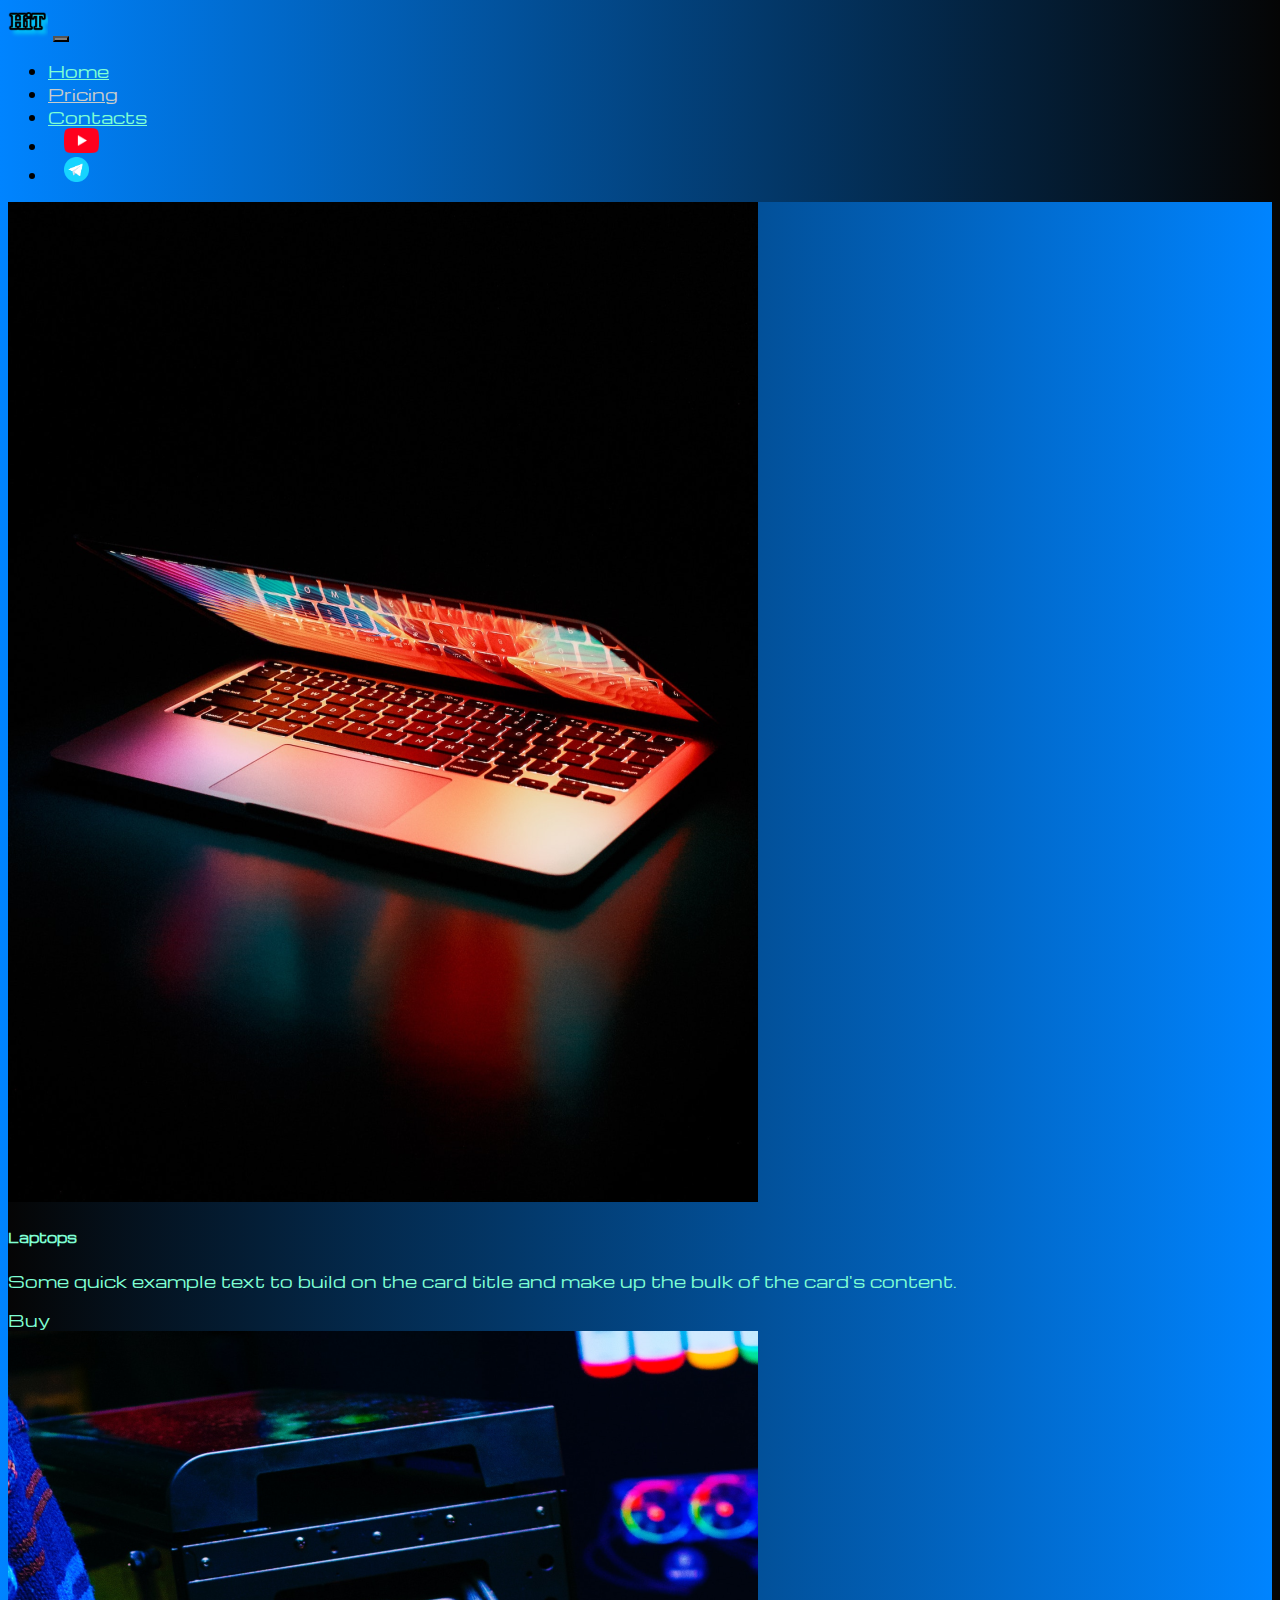
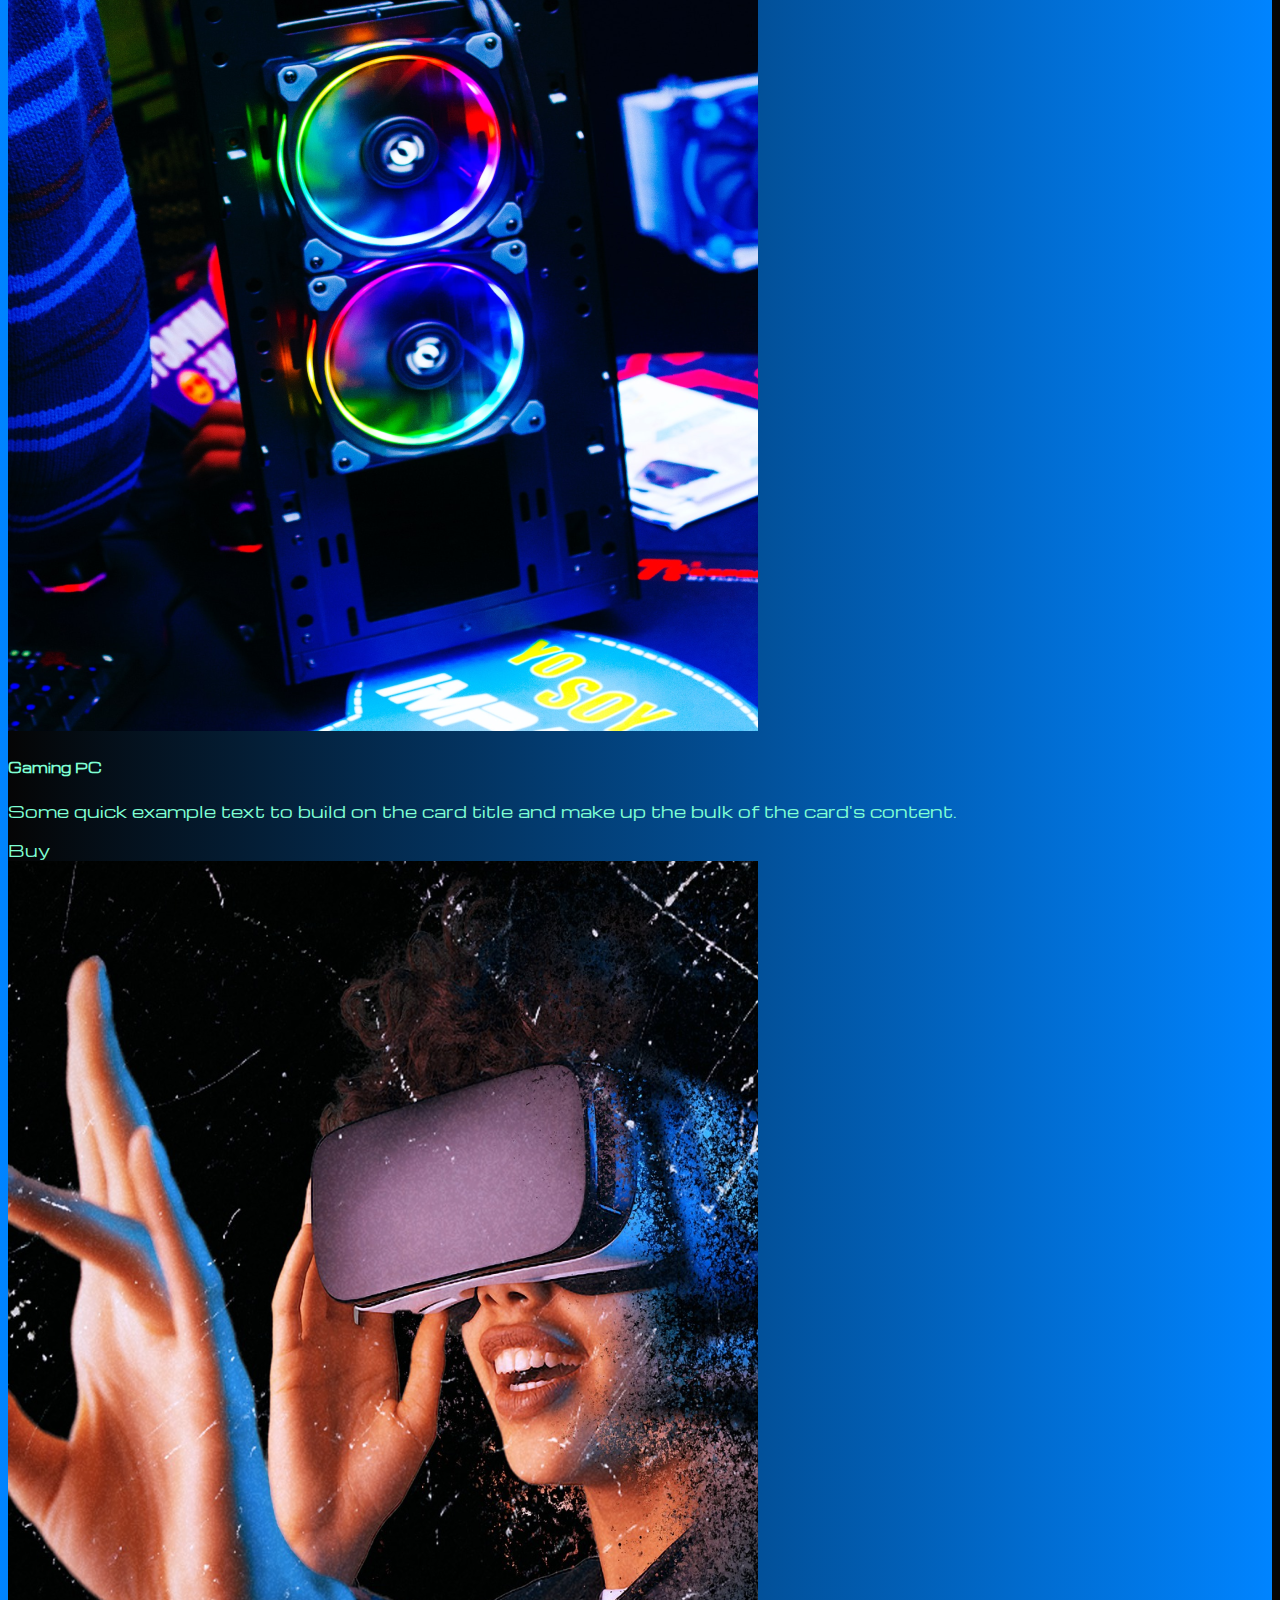
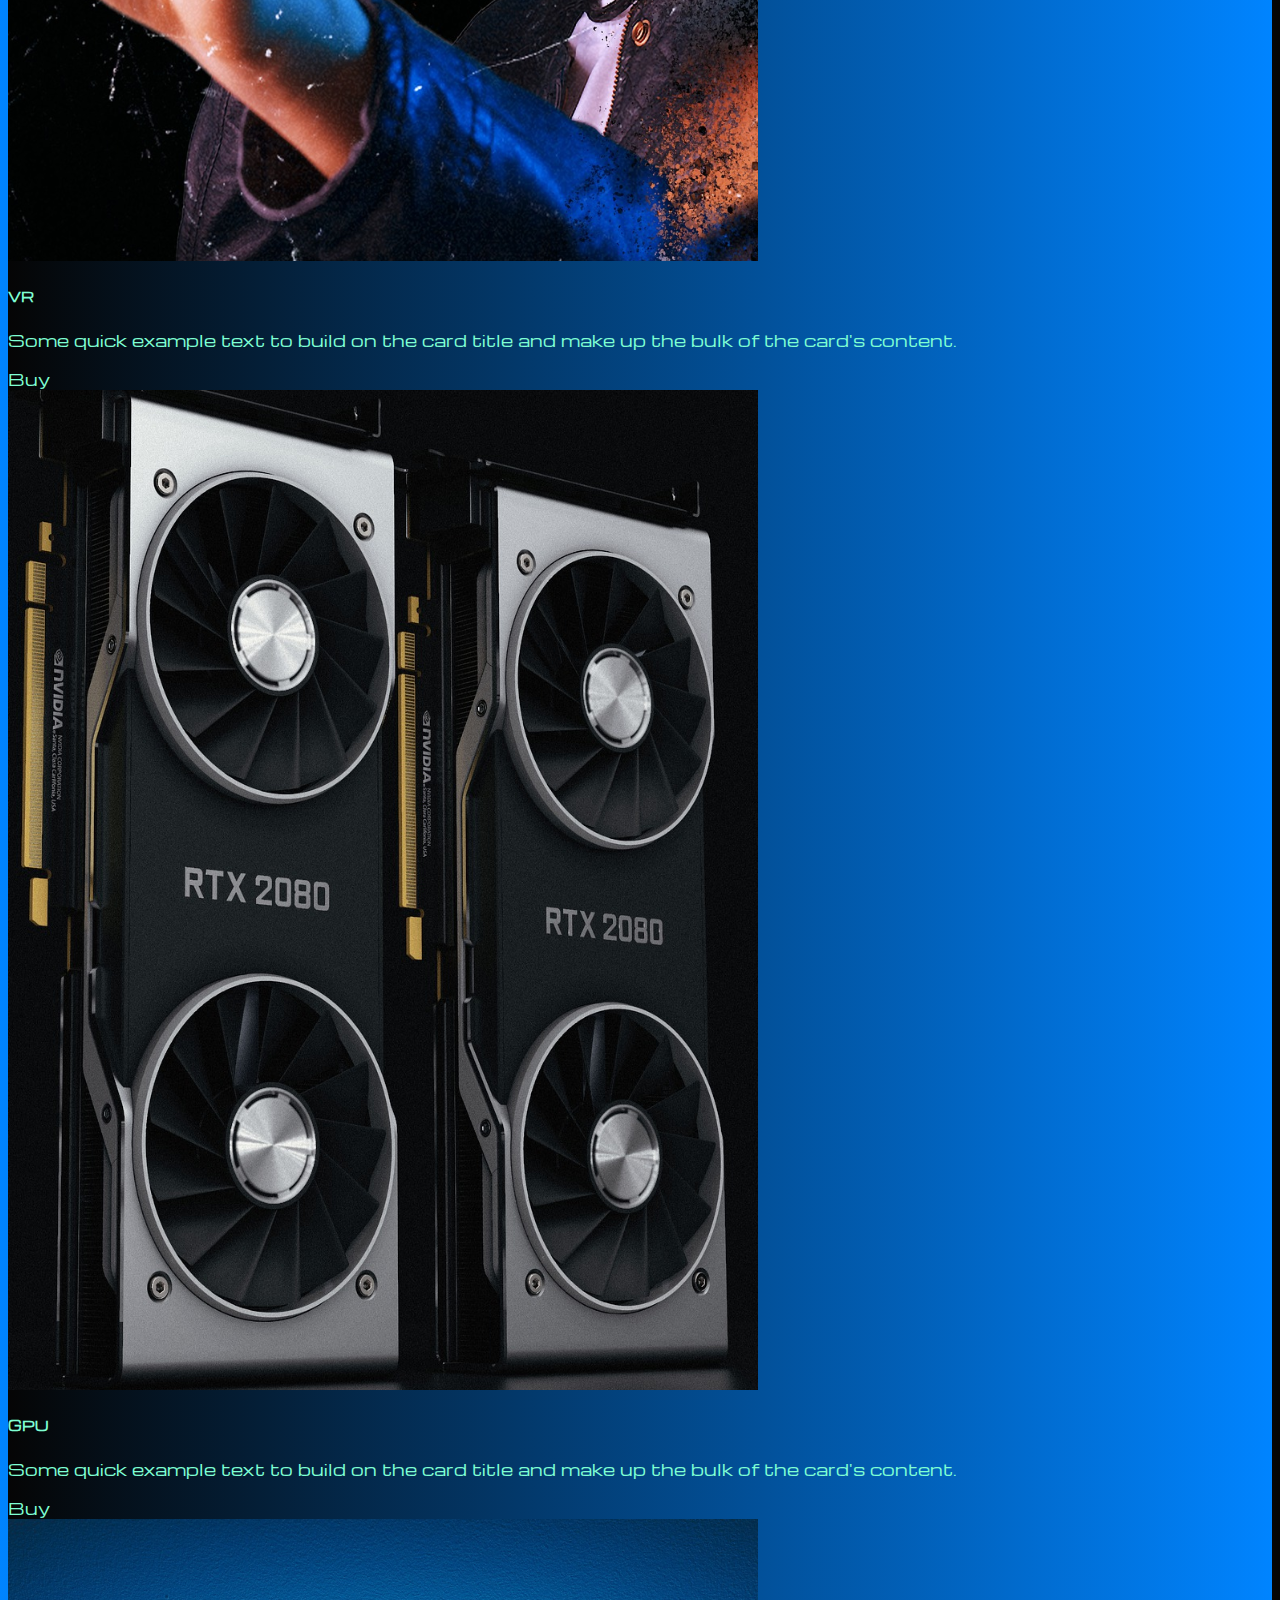
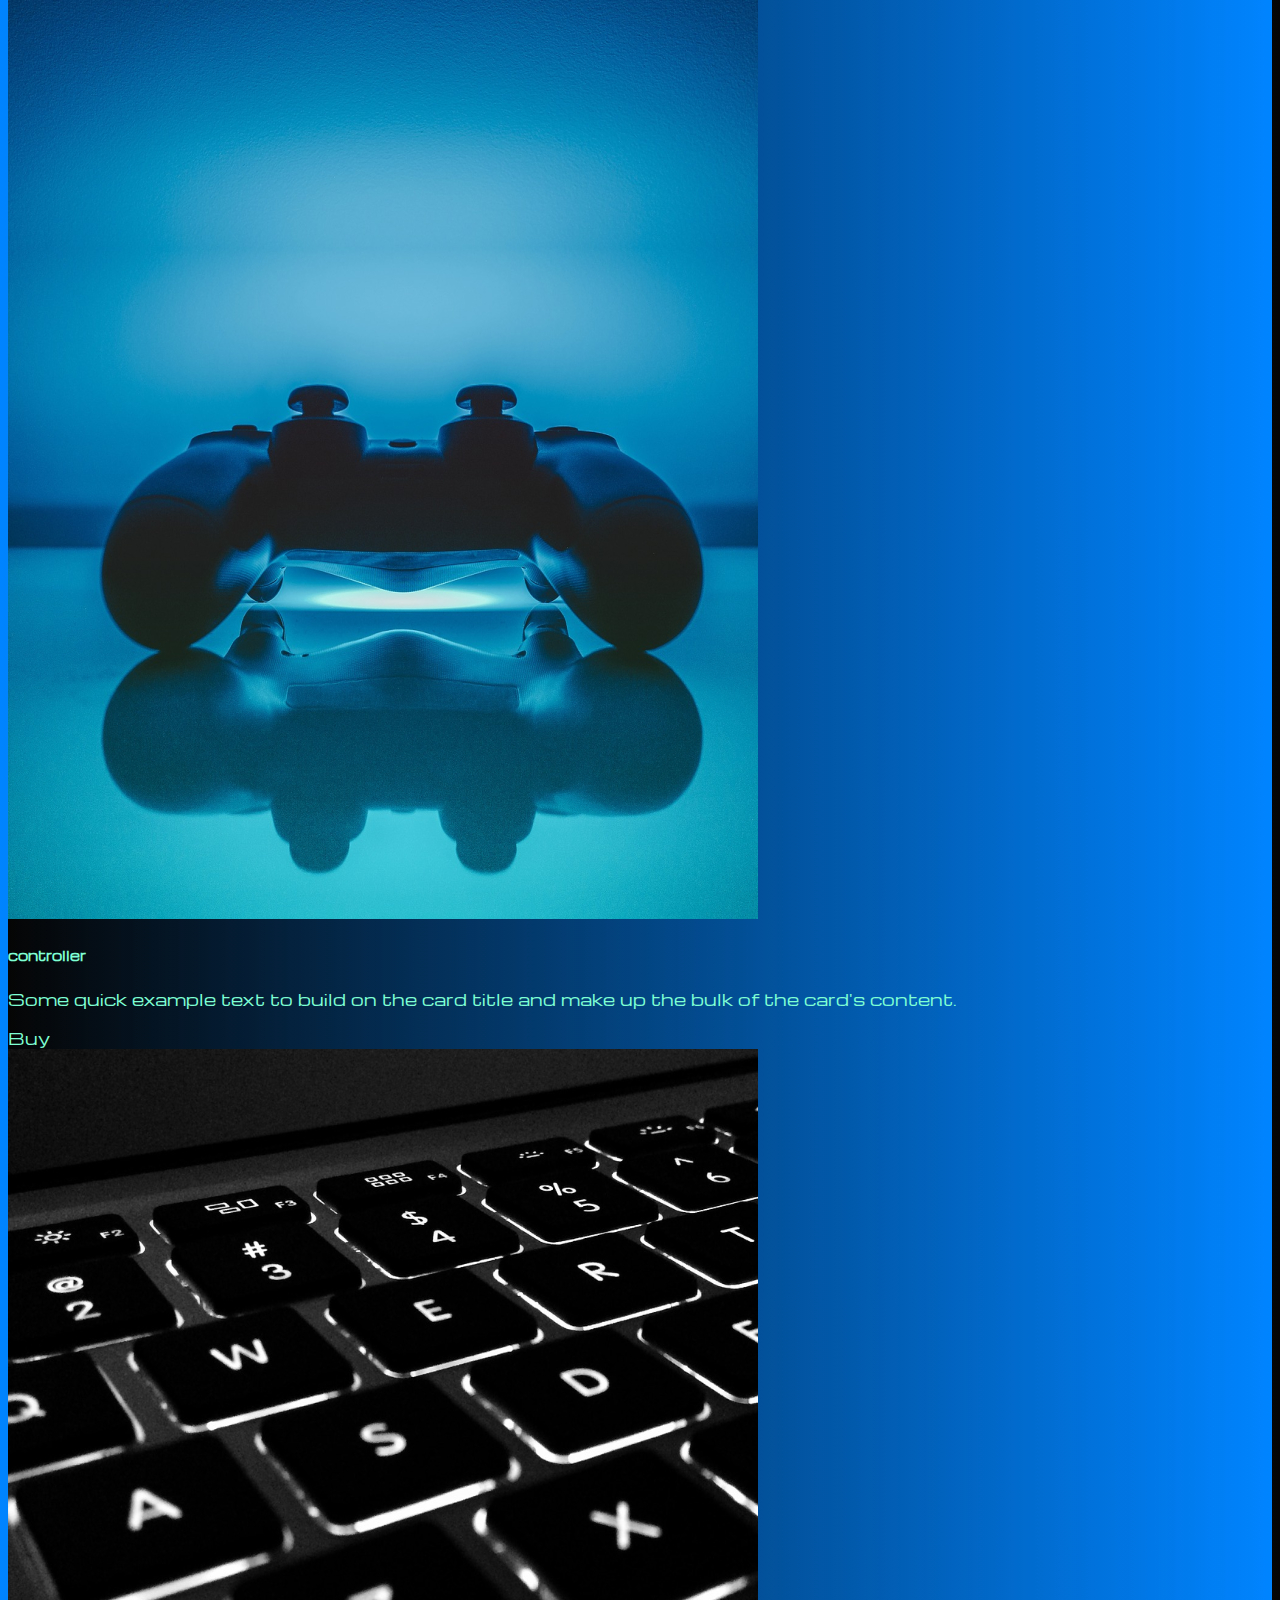
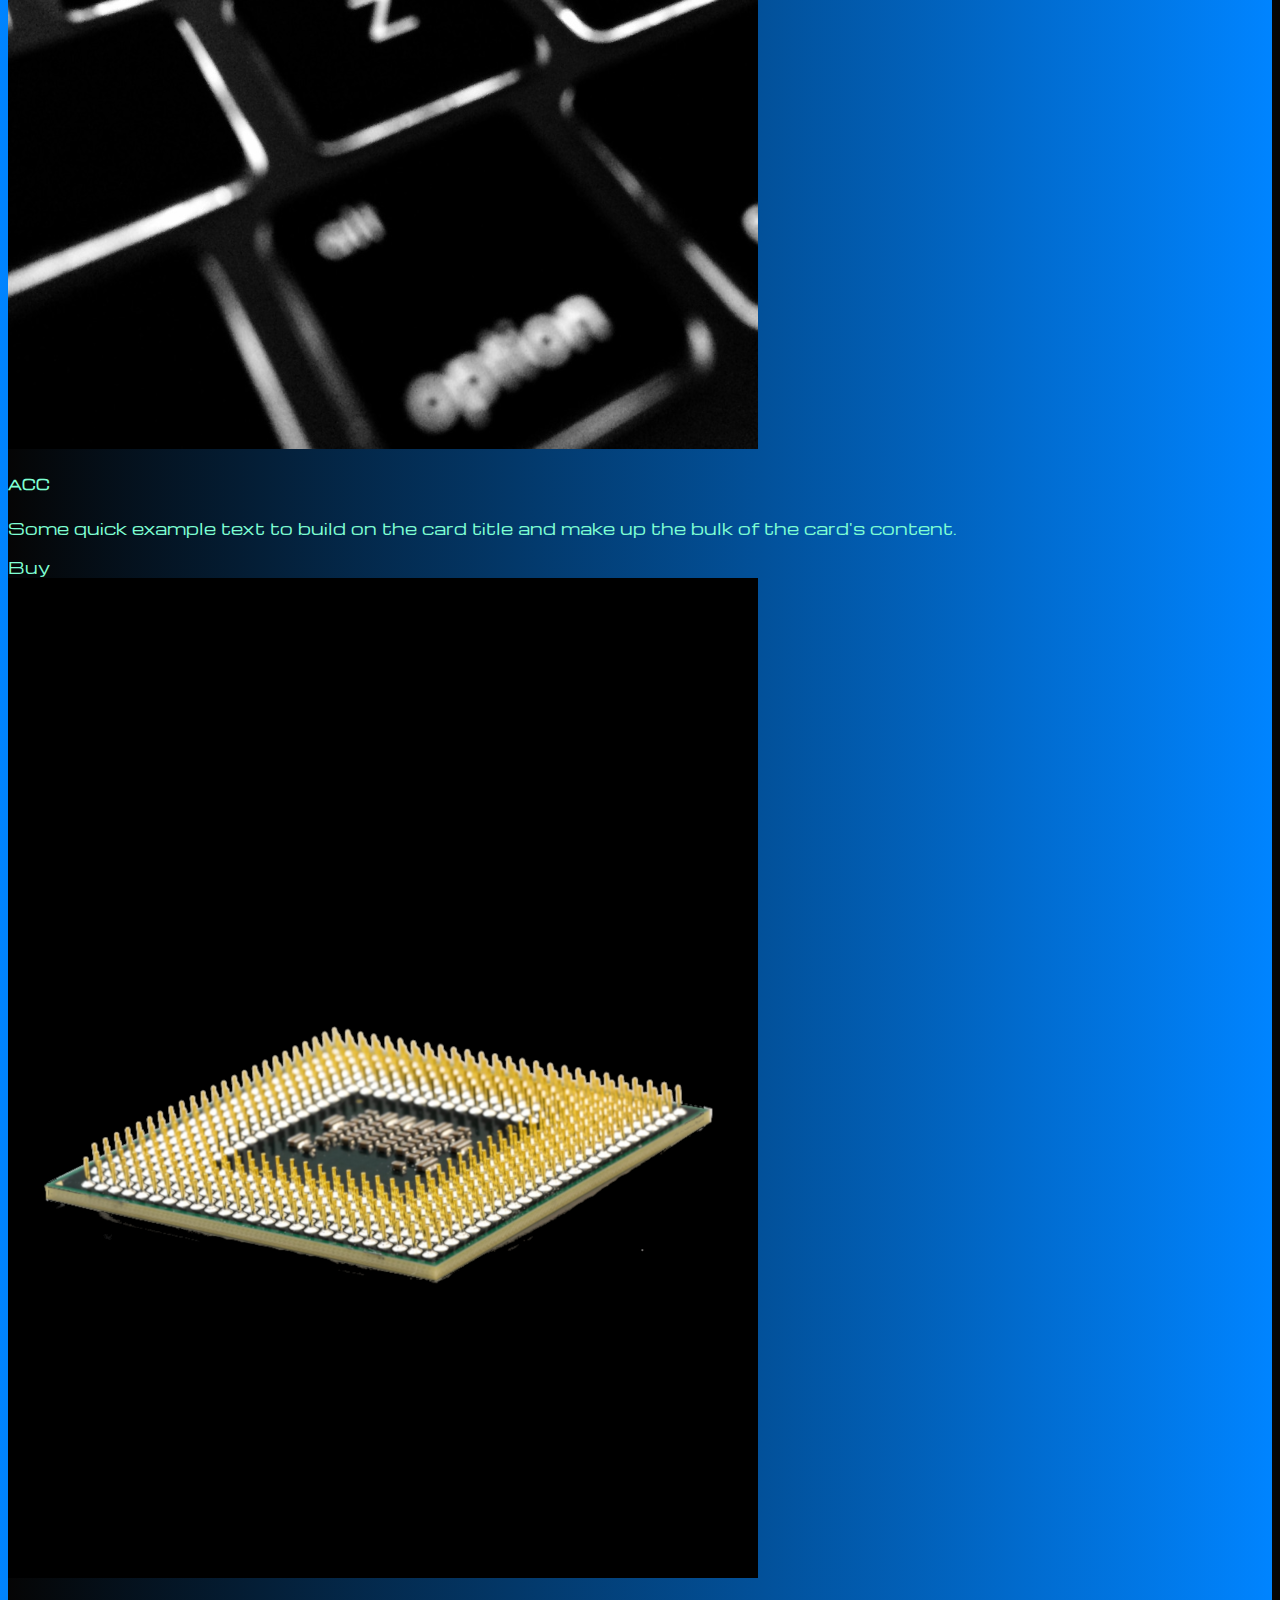
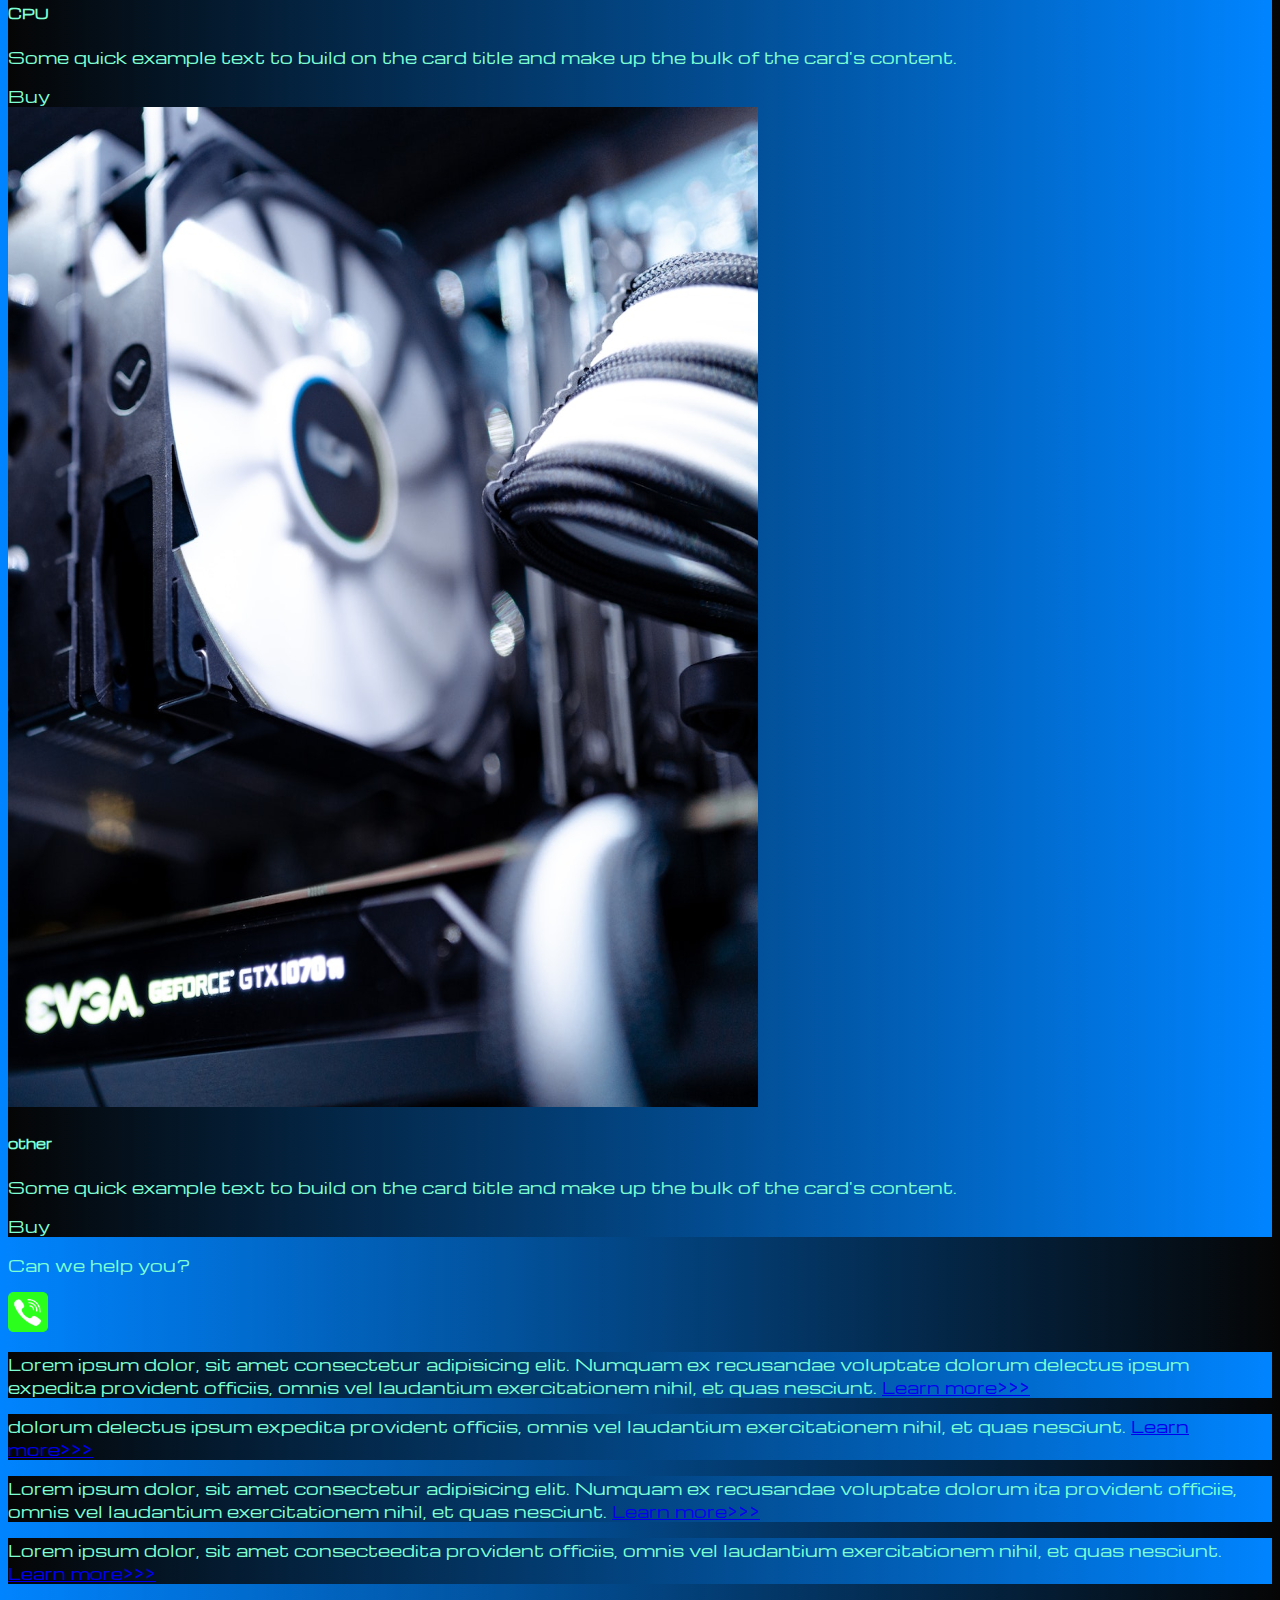
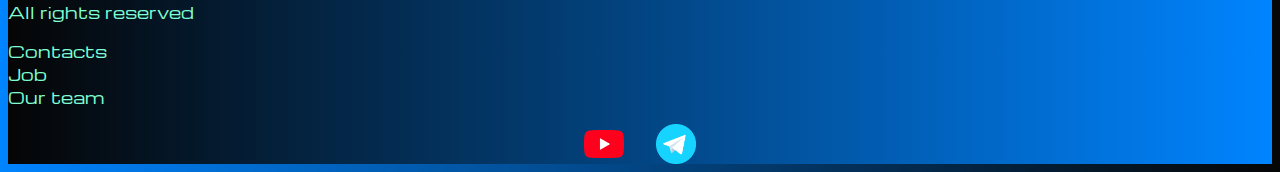
<file: pricing.html>
<!DOCTYPE html>
<html lang="en">

<head>
  <meta charset="UTF-8">
  <meta http-equiv="X-UA-Compatible" content="IE=edge">
  <meta name="viewport" content="width=device-width, initial-scale=1.0">
  <link href="https://cdn.jsdelivr.net/npm/bootstrap@5.2.3/dist/css/bootstrap.min.css" rel="stylesheet"
    integrity="sha384-rbsA2VBKQhggwzxH7pPCaAqO46MgnOM80zW1RWuH61DGLwZJEdK2Kadq2F9CUG65" crossorigin="anonymous">
  <link rel="stylesheet" href="source/styles/mycss.css">
  <link rel="apple-touch-icon" sizes="180x180" href="source/files/иконки закладок/apple-touch-icon.png">
  <link rel="icon" type="image/png" sizes="32x32" href="source/files/иконки закладок/favicon-32x32.png">
  <link rel="icon" type="image/png" sizes="16x16" href="source/files/иконки закладок/favicon-16x16.png">
  <link rel="manifest" href="source/files/иконки закладок/site.webmanifest">
  <title>HiT</title>
</head>

<body>
  <header>
    <nav class="navbar navbar-expand-lg bg-dark">
      <div class="container-fluid">
        <a class="navbar-brand" href="/"><img src="source/files/logo.png" alt="..."></a>
        <button class="navbar-toggler" type="button" data-bs-toggle="collapse" data-bs-target="#navbarNav"
          aria-controls="navbarNav" aria-expanded="false" aria-label="Toggle navigation">
          <span class="navbar-toggler-icon"></span>
        </button>
        <div class="collapse navbar-collapse" id="navbarNav">
          <ul class="navbar-nav">
            <li class="nav-item">
              <a class="nav-link " aria-current="page" href="/">Home</a>
            </li>
            <li class="nav-item">
              <a class="nav-link active" href="pricing.html">Pricing</a>
            </li>
            <li class="nav-item">
              <a class="nav-link" href="pricing.html">Contacts</a>
            </li>
            <li class="nav-item">
              <a class="nav-link" href="pricing.html">
                <img style="width: 35px; margin-inline: 1em;" src="source/images/yt.png" alt="...">
              </a>
            </li>
            <li class="nav-item">
              <a class="nav-link" href="pricing.html">
                <img style="width: 25px; margin-inline: 1em;" src="source/images/tg.png" alt="...">
              </a>
            </li>
          </ul>
        </div>
      </div>
    </nav>

  </header>

  <section>
    <div class="container-fluid mt-4">
      <div class="row">
        <div class="col-lg-1">

        </div>
        <div class="col-lg-8 col-md-12">

          <div class="row">
            <div class="col-lg-4 col-md-6 mt-4">
              <div class="card" ;>
                <a href="#"><img src="source/images/laptop.png" class="card-img-top" alt="laptop"></a>
                <div class="card-body">
                  <h5 class="card-title"><a href="#">Laptops</a></h5>
                  <p class="card-text"><a href="#">
                      Some quick example text to build on the card title and make up the bulk
                      of the card's content.
                    </a></p>
                  <a href="#" class="btn btn-primary">Buy</a>
                </div>
              </div>
            </div>
            <div class="col-lg-4 col-md-6 mt-4">
              <div class="card" ;>
                <a href=""><img src="source/images/gaming pc.png" class="card-img-top" alt="Gaming pc"></a>
                <div class="card-body">
                  <h5 class="card-title"><a href="">Gaming PC</a></h5>
                  <p class="card-text"><a href="">
                      Some quick example text to build on the card title and make up the bulk
                      of the card's content.
                    </a></p>
                  <a href="#" class="btn btn-primary">Buy</a>
                </div>
              </div>
            </div>
            <div class="col-lg-4 col-md-6 mt-4">
              <div class="card" ;>
                <a href=""><img src="source/images/vr.png" class="card-img-top" alt="VR"></a>
                <div class="card-body">
                  <h5 class="card-title"><a href="">VR</a></h5>
                  <p class="card-text"><a href="">
                      Some quick example text to build on the card title and make up the bulk
                      of the card's content.
                    </a></p>
                  <a href="#" class="btn btn-primary">Buy</a>
                </div>
              </div>
            </div>
            <div class="col-lg-4 col-md-6 mt-4">
              <div class="card" ;>
                <a href=""><img src="source/images/gpu.png" class="card-img-top" alt="GPU"></a>
                <div class="card-body">
                  <h5 class="card-title"><a href="">GPU</a></h5>
                  <p class="card-text"><a href="">
                      Some quick example text to build on the card title and make up the bulk
                      of the card's content.
                    </a></p>
                  <a href="#" class="btn btn-primary">Buy</a>
                </div>
              </div>
            </div>
            <div class="col-lg-4 col-md-6 mt-4">
              <div class="card" ;>
                <a href=""><img src="source/images/controller.png" class="card-img-top" alt="controller"></a>
                <div class="card-body">
                  <h5 class="card-title"><a href="">controller</a></h5>
                  <p class="card-text"><a href="">
                      Some quick example text to build on the card title and make up the bulk
                      of the card's content.
                    </a></p>
                  <a href="#" class="btn btn-primary">Buy</a>
                </div>
              </div>
            </div>
            <div class="col-lg-4 col-md-6 mt-4">
              <div class="card" ;>
                <a href=""><img src="source/images/acc.png" class="card-img-top" alt="ACC"></a>
                <div class="card-body">
                  <h5 class="card-title"><a href="">ACC</a></h5>
                  <p class="card-text"><a href="">
                      Some quick example text to build on the card title and make up the bulk
                      of the card's content.
                    </a></p>
                  <a href="#" class="btn btn-primary">Buy</a>
                </div>
              </div>
            </div>
            <div class="col-lg-4 col-md-6 mt-4">
              <div class="card" ;>
                <a href=""><img src="source/images/cpu.png" class="card-img-top" alt="cpu"></a>
                <div class="card-body">
                  <h5 class="card-title"><a href="">CPU</a></h5>
                  <p class="card-text"><a href="">
                      Some quick example text to build on the card title and make up the bulk
                      of the card's content.
                    </a></p>
                  <a href="#" class="btn btn-primary">Buy</a>
                </div>
              </div>
            </div>
            <div class="col-lg-4 col-md-6 mt-4">
              <div class="card" ;>
                <a href=""><img src="source/images/other.png" class="card-img-top" alt="other"></a>
                <div class="card-body">
                  <h5 class="card-title"><a href="">other</a></h5>
                  <p class="card-text"><a href="">
                      Some quick example text to build on the card title and make up the bulk
                      of the card's content.
                    </a></p>
                  <a href="#" class="btn btn-primary">Buy</a>
                </div>
              </div>
            </div>
          </div>


          <div class="col-lg-12 col-md-12 text-center mt-4">
            <p>Can we help you?</p>
          </div>
          <div class="col-lg-12 col-md-12 text-center mt-4">
            <img class="call-anim" style="width: 40px;" src="source/images/phone.png" alt="...">

          </div>
        </div>

        <div class="col-lg-3 col-md-12">
          <div class="row px-2">
            <div class="col-lg-12 sidebar my-4">
              <p>Lorem ipsum dolor, sit amet consectetur adipisicing elit. Numquam ex recusandae voluptate dolorum
                delectus ipsum expedita provident officiis, omnis vel laudantium exercitationem nihil, et quas nesciunt.
                <a href="#">Learn more>>></a></p>
            </div>
            <div class="col-lg-12 sidebar my-4">
              <p> dolorum delectus ipsum expedita provident officiis, omnis vel laudantium exercitationem nihil, et quas
                nesciunt. <a href="#">Learn more>>></a></p>
            </div>
            <div class="col-lg-12 sidebar my-4">
              <p>Lorem ipsum dolor, sit amet consectetur adipisicing elit. Numquam ex recusandae voluptate dolorum ita
                provident officiis, omnis vel laudantium exercitationem nihil, et quas nesciunt. <a href="#">Learn
                  more>>></a></p>
            </div>
            <div class="col-lg-12 sidebar my-4">
              <p>Lorem ipsum dolor, sit amet consecteedita provident officiis, omnis vel laudantium exercitationem
                nihil, et quas nesciunt. <a href="#">Learn more>>></a></p>
            </div>
          </div>

        </div>

      </div>


    </div>


  </section>

  <footer class="mt-4">
    <div class="container-fluid">
      <div class="row">
        <div class="col-lg-4 col-md-12 footer-text text-center">
          <p>All rights reserved</p>

        </div>
        <div class="col-lg-4 col-md-12 footer-text text-center">
          <p>Contacts<br>Job<br>Our team</p>

        </div>
        <div class="col-lg-4 col-md-12 media-links">
          <img style="width: 40px; margin-inline: 1em;" src="source/images/yt.png" alt="...">
          <img style="width: 40px; margin-inline: 1em;" src="source/images/tg.png" alt="...">
        </div>
      </div>

    </div>
  </footer>





  <script src="https://cdn.jsdelivr.net/npm/bootstrap@5.2.3/dist/js/bootstrap.bundle.min.js"
    integrity="sha384-kenU1KFdBIe4zVF0s0G1M5b4hcpxyD9F7jL+jjXkk+Q2h455rYXK/7HAuoJl+0I4"
    crossorigin="anonymous"></script>
</body>

</html>
</file>
<file: source/styles/mycss.css>
@import url('https://fonts.googleapis.com/css?family=Michroma&display=swap');

body {
    font-family: Michroma, serif;
    background: linear-gradient(90deg, #0084ff 0%, #050505 100%);
}
p {
    color: aquamarine;
}
.nav-link {
    color: aquamarine;
}
.navbar-nav .nav-link.active {
    color: rgb(200, 204, 203);
}
.navbar-brand img {
    width: 40px;
}
.navbar-toggler {
    background-color: grey;
}
.sidebar {
    color: aquamarine;
    background: linear-gradient(270deg, #0084ff 0%, #050505 100%);
}
.card {
    background: linear-gradient(270deg, #0084ff 0%, #050505 100%);

}
.card a {
    text-decoration: none;
    color: aquamarine;
}
.slide-text,
.footer-text {
    color: aquamarine;
    margin: auto auto;

}
footer,
.btn-outline-primary {
    background: linear-gradient(270deg, #0084ff 0%, #050505 100%);

}
.media-links {
    display: flex;
    justify-content: center;
    align-items: center;
}
.call-anim {
    animation: myAnim 2s ease 0s infinite normal forwards;
}

@keyframes myAnim {
	0%,
	100% {
		transform: translateX(0%);
		transform-origin: 50% 50%;
	}

	15% {
		transform: translateX(-30px) rotate(-6deg);
	}

	30% {
		transform: translateX(15px) rotate(60deg);
	}

	45% {
		transform: translateX(-15px) rotate(-3.6deg);
	}

	60% {
		transform: translateX(9px) rotate(2.4deg);
	}

	75% {
		transform: translateX(-6px) rotate(-1.2deg);
	}
}

@media (max-width: 755px) {
   .carousel-indicators {
    display: none;
   }
}
</file>
